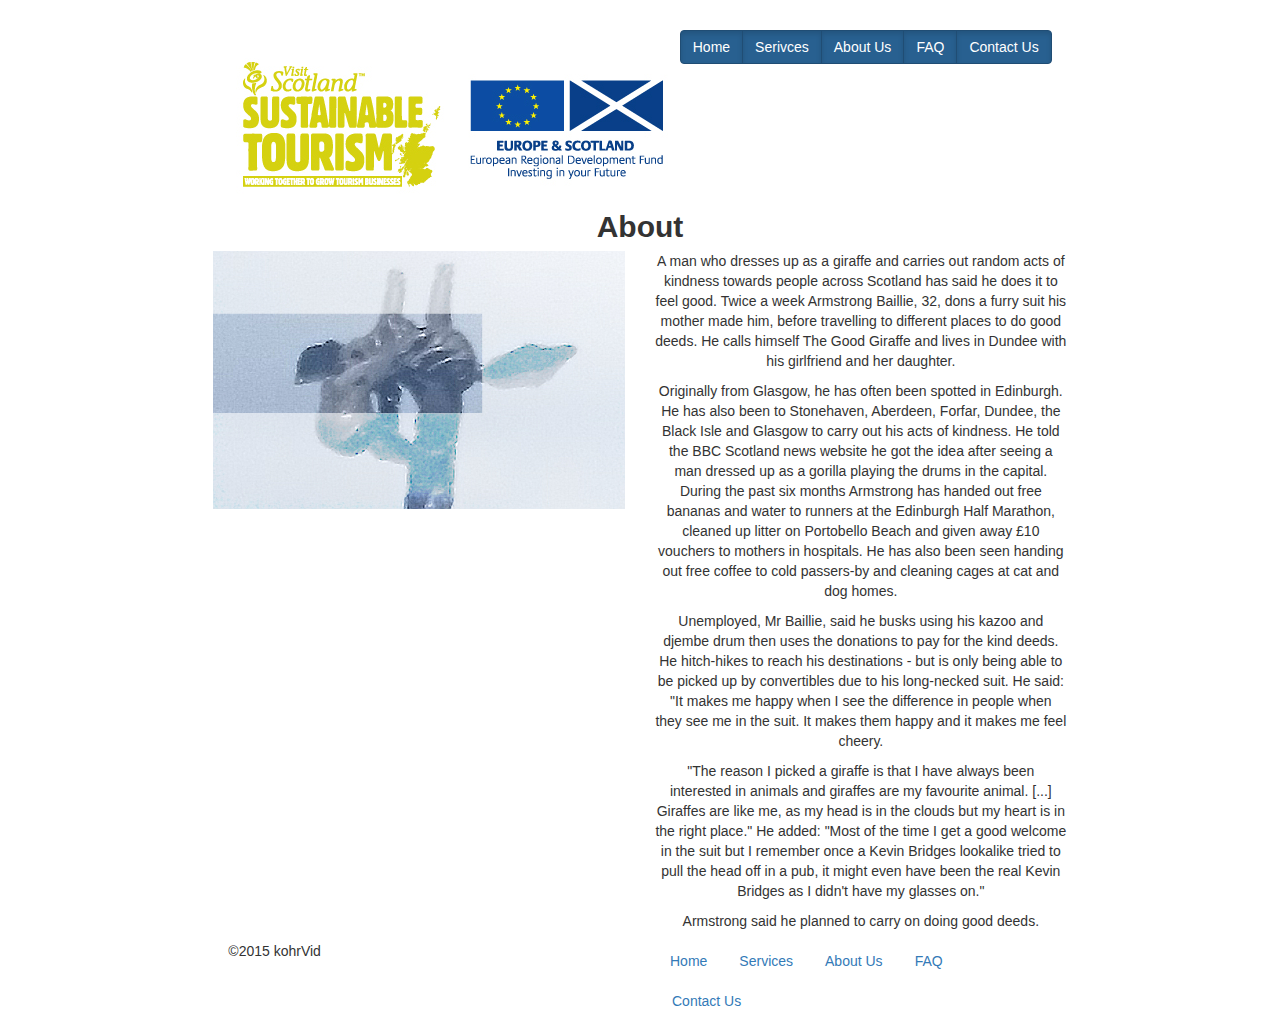
<file: about.html>
<!DOCTYPE html>
<html lang = "eng">
	<head>
		<meta charset = "utf-8">
		<meta http-equiv = "X-UA-Compatible" content = "IE=edge">
		<meta name = "viewport" content = "width=device-width, initial-scale=1">
		<meta name = "description" content= "">
		<meta name = "author" content= "">

		<title>Grid Template for Bootstrap</title>

		<!-- Bootstrap core CSS -->
		<link href = "css/bootstrap.min.css" rel = "stylesheet">
		<link href = "css/layout.css" rel = "stylesheet">
	</head>

	<body>
		<div class = "row center-block">
			<div class ="col-md-2">
			</div>
			<div class = "col-md-8">
				<header>
					<div class = "row" style = "padding-top:30px;">
						<div class = "col-md-3">
							<h1><img height= "50%" src = "img/logo.png" /></h1>
						</div>

						<div class = "col-md-9">
							<div class = "btn-group pull-right">
								<a type = "button" class = "btn btn-primary active" href = "index.html">Home</a>
								<a type = "button" class = "btn btn-primary active" href = "service.html">Serivces</a>
								<a type = "button" class = "btn btn-primary active" href = "about.html">About Us</a>
								<a type = "button" class = "btn btn-primary active" href = "faq.html">FAQ</a>
								<a type = "button" class = "btn btn-primary active" href = "contact.html">Contact Us</a>
							</div>
						</div>
					</div>
				</header>

				<div class = "row text-center">
					<div class = "col-md-12">
						<h2 style = "margin: 0;"><b>About</b></h2>
					</div>

					<hr />
					<div class = "row text-center">
						<div class = "col-md-6">
							<img alt = "about-us-page" width = "100%" src = "img/giraffe.JPG" />
						</div>
						<div class = "col-md-6">
							<p>A man who dresses up as a giraffe and carries out random acts of kindness towards people across Scotland has said he does it to feel good. Twice a week Armstrong Baillie, 32, dons a furry suit his mother made him, before travelling to different places to do good deeds. He calls himself The Good Giraffe and lives in Dundee with his girlfriend and her daughter.</p>
							
							<p>Originally from Glasgow, he has often been spotted in Edinburgh. He has also been to Stonehaven, Aberdeen, Forfar, Dundee, the Black Isle and Glasgow to carry out his acts of kindness. He told the BBC Scotland news website he got the idea after seeing a man dressed up as a gorilla playing the drums in the capital. During the past six months Armstrong has handed out free bananas and water to runners at the Edinburgh Half Marathon, cleaned up litter on Portobello Beach and given away £10 vouchers to mothers in hospitals. He has also been seen handing out free coffee to cold passers-by and cleaning cages at cat and dog homes.</p>

							<p>Unemployed, Mr Baillie, said he busks using his kazoo and djembe drum then uses the donations to pay for the kind deeds. He hitch-hikes to reach his destinations - but is only being able to be picked up by convertibles due to his long-necked suit. He said: "It makes me happy when I see the difference in people when they see me in the suit. It makes them happy and it makes me feel cheery.</p>

							<p>"The reason I picked a giraffe is that I have always been interested in animals and giraffes are my favourite animal. [...] Giraffes are like me, as my head is in the clouds but my heart is in the right place." He added: "Most of the time I get a good welcome in the suit but I remember once a Kevin Bridges lookalike tried to pull the head off in a pub, it might even have been the real Kevin Bridges as I didn't have my glasses on."</p>

							<p>Armstrong said he planned to carry on doing good deeds.</p>

						</div>
					</div>
				</div>





				<footer>
					<div class = "row">
						<div class = "col-md-6">
							<p>©2015 kohrVid</p>
						</div>
						<div class = "col-md-6">
							<ul class = "nav nav-pills pull-right">
								<li><a href = "index.html">Home</a></li>
								<li><a href = "service.html">Services</a></li>
								<li><a href = "about.html">About Us</a></li>
								<li><a href = "faq.html">FAQ</a></li>
								<li><a href = "contact.html">Contact Us</a></li>
							</ul>
						</div>
					</div>
				</footer>
			</div>
		</div>
		



		<script src = "https://ajax.googleapis.com/ajax/libs/jquery/2.1.4/jquery.min.js"></script>
		<script src = "js/bootstrap.min.js"></script>

	</body>
</html>
</file>
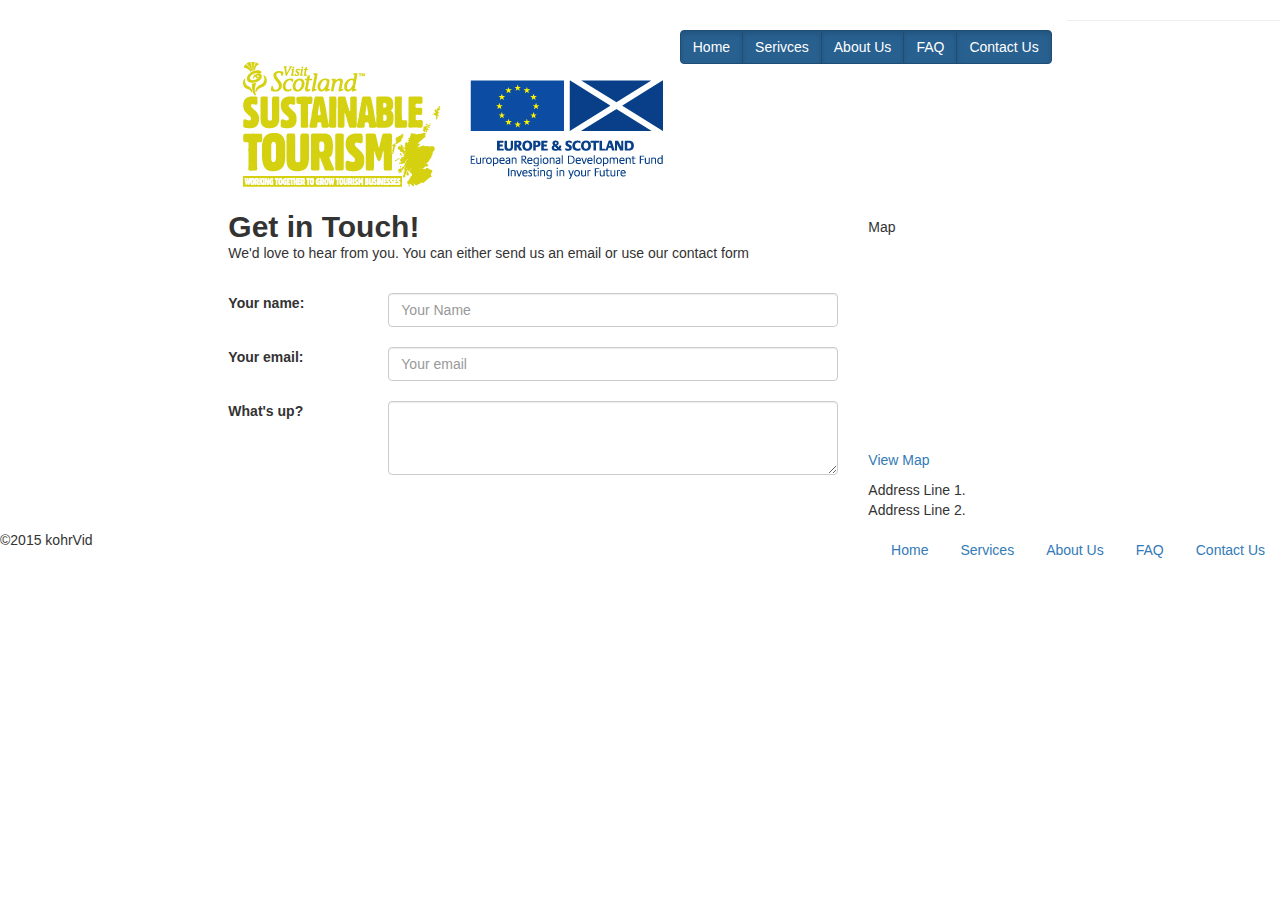
<file: contact.html>
<!DOCTYPE html>
<html lang = "eng">
	<head>
		<meta charset = "utf-8">
		<meta http-equiv = "X-UA-Compatible" content = "IE=edge">
		<meta name = "viewport" content = "width=device-width, initial-scale=1">
		<meta name = "description" content= "">
		<meta name = "author" content= "">

		<title>Grid Template for Bootstrap</title>

		<!-- Bootstrap core CSS -->
		<link href = "css/bootstrap.min.css" rel = "stylesheet">
		<link href = "css/layout.css" rel = "stylesheet">
	</head>

	<body>
		<div class = "row center-block">
			<div class ="col-md-2">
			</div>
			<div class = "col-md-8">
				<header>
					<div class = "row" style = "padding-top:30px;">
						<div class = "col-md-3">
							<h1><img height= "50%" src = "img/logo.png" /></h1>
						</div>

						<div class = "col-md-9">
							<div class = "btn-group pull-right">
								<a type = "button" class = "btn btn-primary active" href = "index.html">Home</a>
								<a type = "button" class = "btn btn-primary active" href = "service.html">Serivces</a>
								<a type = "button" class = "btn btn-primary active" href = "about.html">About Us</a>
								<a type = "button" class = "btn btn-primary active" href = "faq.html">FAQ</a>
								<a type = "button" class = "btn btn-primary active" href = "contact.html">Contact Us</a>
							</div>
						</div>
					</div>
				</header>

				<div class = "row">
					<div class = "col-md-9 columns">
						<h2 style = "margin: 0;"><b>Get in Touch!</b></h2>


					<p>We'd love to hear from you. You can either send us an email or use our contact form</p>
					<form role = "form">
						<br />
						<div class = "row">
							<div class = "col-md-3">
								<label for = "name">Your name:</label>
							
							</div>
							<div class = "col-md-9">
								<input type = "text" id = "name" class = "form-control" placeholder = "Your Name" />
							</div>
						</div>
						<br />
						<div class = "row">
							<div class = "col-md-3">
								<label for = "email">Your email:</label>
							
							</div>
							<div class = "col-md-9">
								<input type = "email" id = "email" class = "form-control" placeholder = "Your email" />
							</div>
						</div>
						<br />
						<div class = "row">
							<div class = "col-md-3">
								<label>What's up?</label>
							
							</div>
							<div class = "col-md-9">
								<textarea rows = "3" class = "form-control"></textarea>
							</div>
						</div>
					</form>
				</div>

				<div class = "col-md-3 columns">
					<h5>Map</h5>
					<!-- Clicking this plceholder fires the mapModal Reveal modal -->
					<p><a href = "" data-toggle="modal" data-target = "#myModal"><iframe src="https://www.google.com/maps/embed?pb=!1m18!1m12!1m3!1d4361512.0287476545!2d-4.686997!3d57.739478999999996!2m3!1f0!2f0!3f0!3m2!1i1024!2i768!4f13.1!3m3!1m2!1s0x4861e2c403f2a19f%3A0xe7c1fad809c30714!2sScotland!5e0!3m2!1sen!2suk!4v1442989429605" width="200" height="200" frameborder="0" style="border:0" scrolling = "no" allowfullscreen></iframe><br />
					</a>
					<a href = "" data-toggle = "modal" data-target = "#myModal">View Map</a>
					</p>
					<p>
					Address Line 1.<br />
					Address Line 2.
					</p>
				</div>

				<div class = "modal fade" id = "myModal" tabindex = "-1" role = "dialog" aria-labelledby = "myModalLabel" aria-hidden = "true">
					<div class = "modal-dialog">
						<div class = "modal-content">
							<div class = "modal-header">
								<button type = "button" class = "close" data-dismiss = "modal"><span aria-hidden = "true">&times;</span><span class = "sr-only">Close</span></button>
									<h4 class = "modal-title" id = "myModalLabel">Modal title</h4>
							</div>
							<div class = "modal-body">
								<h4>Where We Are</h4>
								<p>
								<iframe src="https://www.google.com/maps/embed?pb=!1m18!1m12!1m3!1d4361512.0287476545!2d-4.686997!3d57.739478999999996!2m3!1f0!2f0!3f0!3m2!1i1024!2i768!4f13.1!3m3!1m2!1s0x4861e2c403f2a19f%3A0xe7c1fad809c30714!2sScotland!5e0!3m2!1sen!2suk!4v1442989429605" width="100%" height="400" frameborder="0" style="border:0" scrolling = "no" allowfullscreen></iframe><br />
								</p>
			</div>
			<div class = "modal-footer">
				<button type = "button" class = "btn btn-default" data-dismiss = "modal">Close</button>
				<button type = "button" class = "btn btn-primary">Save changes</button>
			</div>
							</div>
						</div>
					</div>
				</div>
					</div>

				<hr />




				<footer>
					<div class = "row">
						<div class = "col-md-6">
							<p>©2015 kohrVid</p>
						</div>
						<div class = "col-md-6">
							<ul class = "nav nav-pills pull-right">
								<li><a href = "index.html">Home</a></li>
								<li><a href = "service.html">Services</a></li>
								<li><a href = "about.html">About Us</a></li>
								<li><a href = "faq.html">FAQ</a></li>
								<li><a href = "contact.html">Contact Us</a></li>
							</ul>
						</div>
					</div>
				</footer>
			</div>
		</div>
				



		<script src = "https://ajax.googleapis.com/ajax/libs/jquery/2.1.4/jquery.min.js"></script>
		<script src = "js/bootstrap.min.js"></script>

	</body>
</html>
</file>
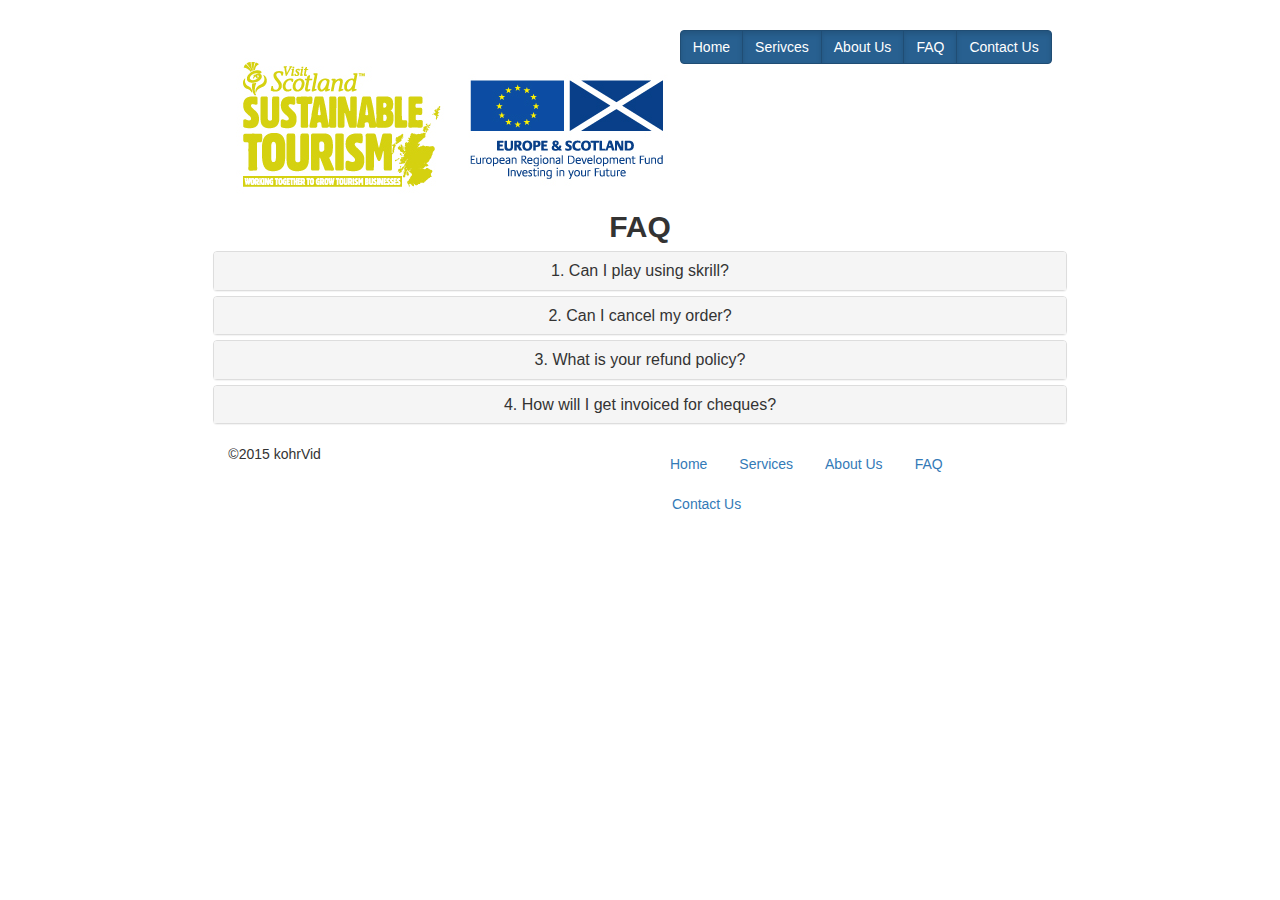
<file: faq.html>
<!DOCTYPE html>
<html lang = "eng">
	<head>
		<meta charset = "utf-8">
		<meta http-equiv = "X-UA-Compatible" content = "IE=edge">
		<meta name = "viewport" content = "width=device-width, initial-scale=1">
		<meta name = "description" content= "">
		<meta name = "author" content= "">

		<title>Grid Template for Bootstrap</title>

		<!-- Bootstrap core CSS -->
		<link href = "css/bootstrap.min.css" rel = "stylesheet">
		<link href = "css/layout.css" rel = "stylesheet">
	</head>

	<body>
		<div class = "row center-block">
			<div class ="col-md-2">
			</div>
			<div class = "col-md-8">
				<header>
					<div class = "row" style = "padding-top:30px;">
						<div class = "col-md-3">
							<h1><img height= "50%" src = "img/logo.png" /></h1>
						</div>

						<div class = "col-md-9">
							<div class = "btn-group pull-right">
								<a type = "button" class = "btn btn-primary active" href = "index.html">Home</a>
								<a type = "button" class = "btn btn-primary active" href = "service.html">Serivces</a>
								<a type = "button" class = "btn btn-primary active" href = "about.html">About Us</a>
								<a type = "button" class = "btn btn-primary active" href = "faq.html">FAQ</a>
								<a type = "button" class = "btn btn-primary active" href = "contact.html">Contact Us</a>
							</div>
						</div>
					</div>
				</header>

				<div class = "row text-center">
					<div class = "col-md-12">
						<h2 style = "margin: 0;"><b>FAQ</b></h2>
					</div>

					<hr />
					<div class = "panel-group" id = "accordion">
						<div class = "panel panel-default">
							<div class = "panel-heading">
								<h4 class = "panel-title">
									<a data-toggle = "collapse" data-parent = "#accordion" href = "#collapseOne">
										1. Can I play using skrill?
									</a>
								</h4>
							</div>

							<div id = "collapseOne" class = "panel-collapse collapse">
								<div class = "panel-body">
									No but we do accept Bitcoin.
								</div>
							</div>
						</div>

												<div class = "panel panel-default">
							<div class = "panel-heading">
								<h4 class = "panel-title">
									<a data-toggle = "collapse" data-parent = "#accordion" href = "#collapseTwo">
										2. Can I cancel my order?
									</a>
								</h4>
							</div>

							<div id = "collapseTwo" class = "panel-collapse collapse">
								<div class = "panel-body">
									Yes, you can cancel you order at anytime.
								</div>
							</div>
						</div>

								<div class = "panel panel-default">
							<div class = "panel-heading">
								<h4 class = "panel-title">
									<a data-toggle = "collapse" data-parent = "#accordion" href = "#collapseThree">
										3. What is your refund policy?
									</a>
								</h4>
							</div>

							<div id = "collapseThree" class = "panel-collapse collapse">
								<div class = "panel-body">
									You can receive a 100% refund at anytime.
								</div>
							</div>
						</div>

						<div class = "panel panel-default">
							<div class = "panel-heading">
								<h4 class = "panel-title">
									<a data-toggle = "collapse" data-parent = "#accordion" href = "#collapseFour">
										4. How will I get invoiced for cheques?
									</a>
								</h4>
							</div>

							<div id = "collapseFour" class = "panel-collapse collapse">
								<div class = "panel-body">
									You can receive an invoice either via email or post.
								</div>
							</div>
						</div>

					
					
					</div>
				</div>





				<footer>
					<div class = "row">
						<div class = "col-md-6">
							<p>©2015 kohrVid</p>
						</div>
						<div class = "col-md-6">
							<ul class = "nav nav-pills pull-right">
								<li><a href = "index.html">Home</a></li>
								<li><a href = "service.html">Services</a></li>
								<li><a href = "about.html">About Us</a></li>
								<li><a href = "faq.html">FAQ</a></li>
								<li><a href = "contact.html">Contact Us</a></li>
						</ul>
						</div>
					</div>
				</footer>
			</div>
		</div>



		<script src = "https://ajax.googleapis.com/ajax/libs/jquery/2.1.4/jquery.min.js"></script>
		<script src = "js/bootstrap.min.js"></script>

	</body>
</html>
</file>
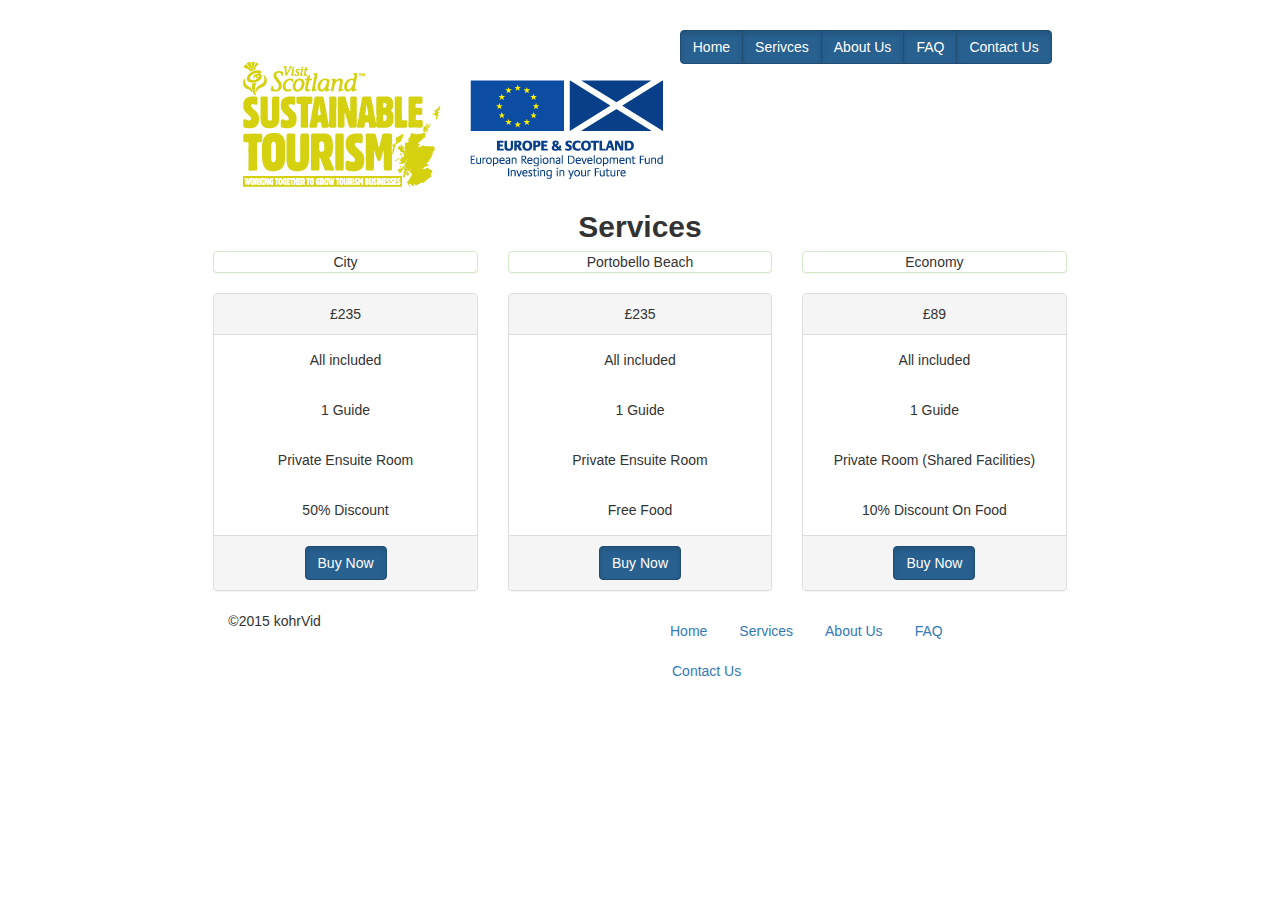
<file: service.html>
<!DOCTYPE html>
<html lang = "eng">
	<head>
		<meta charset = "utf-8">
		<meta http-equiv = "X-UA-Compatible" content = "IE=edge">
		<meta name = "viewport" content = "width=device-width, initial-scale=1">
		<meta name = "description" content= "">
		<meta name = "author" content= "">

		<title>Grid Template for Bootstrap</title>

		<!-- Bootstrap core CSS -->
		<link href = "css/bootstrap.min.css" rel = "stylesheet">
		<link href = "css/layout.css" rel = "stylesheet">
	</head>

	<body>
		<div class = "row center-block">
			<div class ="col-md-2">
			</div>
			<div class = "col-md-8">
				<header>
					<div class = "row" style = "padding-top:30px;">
						<div class = "col-md-3">
							<h1><img height= "50%" src = "img/logo.png" /></h1>
						</div>

						<div class = "col-md-9">
							<div class = "btn-group pull-right">
								<a type = "button" class = "btn btn-primary active" href = "index.html">Home</a>
								<a type = "button" class = "btn btn-primary active" href = "service.html">Serivces</a>
								<a type = "button" class = "btn btn-primary active" href = "about.html">About Us</a>
								<a type = "button" class = "btn btn-primary active" href = "faq.html">FAQ</a>
								<a type = "button" class = "btn btn-primary active" href = "contact.html">Contact Us</a>
							</div>
						</div>
					</div>
				</header>

				<div class = "row text-center">
					<div class = "col-md-12">
						<h2 style = "margin: 0;"><b>Services</b></h2>
					</div>

					<hr />
					<div class = "row text-center">
						<div class = "col-md-4">
							<div class = "panel panel-success">City</div>
							<div class = "panel panel-default">
								<div class = "panel-heading">£235</div>
								<div class = "panel-body">All included</div>
								<div class = "panel-body">1 Guide</div>
								<div class = "panel-body">Private Ensuite Room</div>
								<div class = "panel-body">50% Discount</div>
								<div class = "panel-footer"><a href = "#" class = "btn btn-primary active">Buy Now</a></div>
							</div>
						</div>
						<div class = "col-md-4">
							<div class = "panel panel-success">Portobello Beach</div>
							<div class = "panel panel-default">
								<div class = "panel-heading">£235</div>
								<div class = "panel-body">All included</div>
								<div class = "panel-body">1 Guide</div>
								<div class = "panel-body">Private Ensuite Room</div>
								<div class = "panel-body">Free Food</div>
								<div class = "panel-footer"><a href = "#" class = "btn btn-primary active">Buy Now</a></div>
							</div>
						</div>
						<div class = "col-md-4">
							<div class = "panel panel-success">Economy</div>
							<div class = "panel panel-default">
								<div class = "panel-heading">£89</div>
								<div class = "panel-body">All included</div>
								<div class = "panel-body">1 Guide</div>
								<div class = "panel-body">Private Room (Shared Facilities)</div>
								<div class = "panel-body">10% Discount On Food</div>
								<div class = "panel-footer"><a href = "#" class = "btn btn-primary active">Buy Now</a></div>
							</div>
						</div>
					</div>
				</div>





				<footer>
					<div class = "row">
						<div class = "col-md-6">
							<p>©2015 kohrVid</p>
						</div>
						<div class = "col-md-6">
							<ul class = "nav nav-pills pull-right">
								<li><a href = "index.html">Home</a></li>
								<li><a href = "service.html">Services</a></li>
								<li><a href = "about.html">About Us</a></li>
								<li><a href = "faq.html">FAQ</a></li>
								<li><a href = "contact.html">Contact Us</a></li>
							</ul>
						</div>
					</div>
				</footer>
			</div>
		</div>
				



		<script src = "https://ajax.googleapis.com/ajax/libs/jquery/2.1.4/jquery.min.js"></script>
		<script src = "js/bootstrap.min.js"></script>

	</body>
</html>
</file>
<file: css/layout.css>
/*.row {
	margin-left: 15px;
}*/
.col-md-4 img {
	width: 75%;
	
}

.item img {
	height: 50%;
}
</file>
